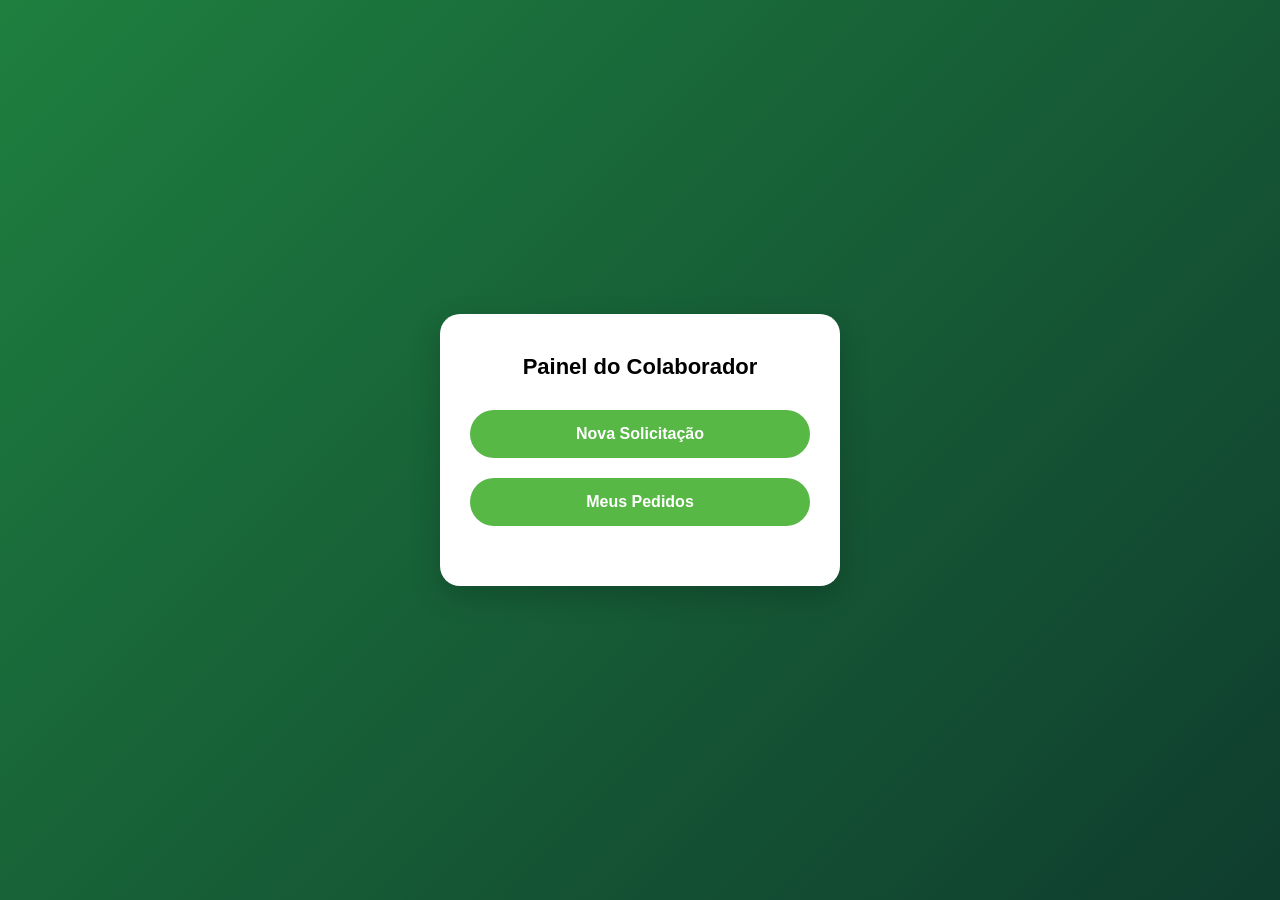
<file: painel.html>
<!DOCTYPE html>
<html lang="pt-br">
<head>
<meta charset="UTF-8">
<meta name="viewport" content="width=device-width, initial-scale=1.0">
<title>Painel do Colaborador</title>

<style>

/* RESET */
* {
  margin: 0;
  padding: 0;
  box-sizing: border-box;
}

/* FUNDO */
body {
  font-family: Arial, sans-serif;
  height: 100vh;

  display: flex;
  justify-content: center;
  align-items: center;

  background: linear-gradient(135deg, #1e7f3f, #0f3d2e);
}

/* CARD */
.container {
  background: #fff;
  width: 90%;
  max-width: 400px;

  padding: 40px 30px;
  border-radius: 20px;

  text-align: center;

  box-shadow: 0 10px 30px rgba(0,0,0,0.2);
}

/* TITULO */
h2 {
  margin-bottom: 30px;
  font-size: 22px;
}

/* BOTÕES */
.btn {
  display: block;
  width: 100%;
  padding: 15px;

  margin-bottom: 20px;

  border-radius: 30px;
  text-decoration: none;

  background: #57b846;
  color: white;

  font-size: 16px;
  font-weight: bold;

  transition: 0.3s;
}

/* HOVER */
.btn:hover {
  background: #333;
}

/* MOBILE MAIS BONITO */
@media (max-width: 768px) {
  .btn {
    padding: 18px;
    font-size: 18px;
  }
}

</style>

</head>

<body>

<div class="container">

  <h2>Painel do Colaborador</h2>

  <a href="solicitacao.html" class="btn">
    Nova Solicitação
  </a>

  <a href="usuario.html" class="btn">
    Meus Pedidos
  </a>

</div>

</body>
</html>
</file>
